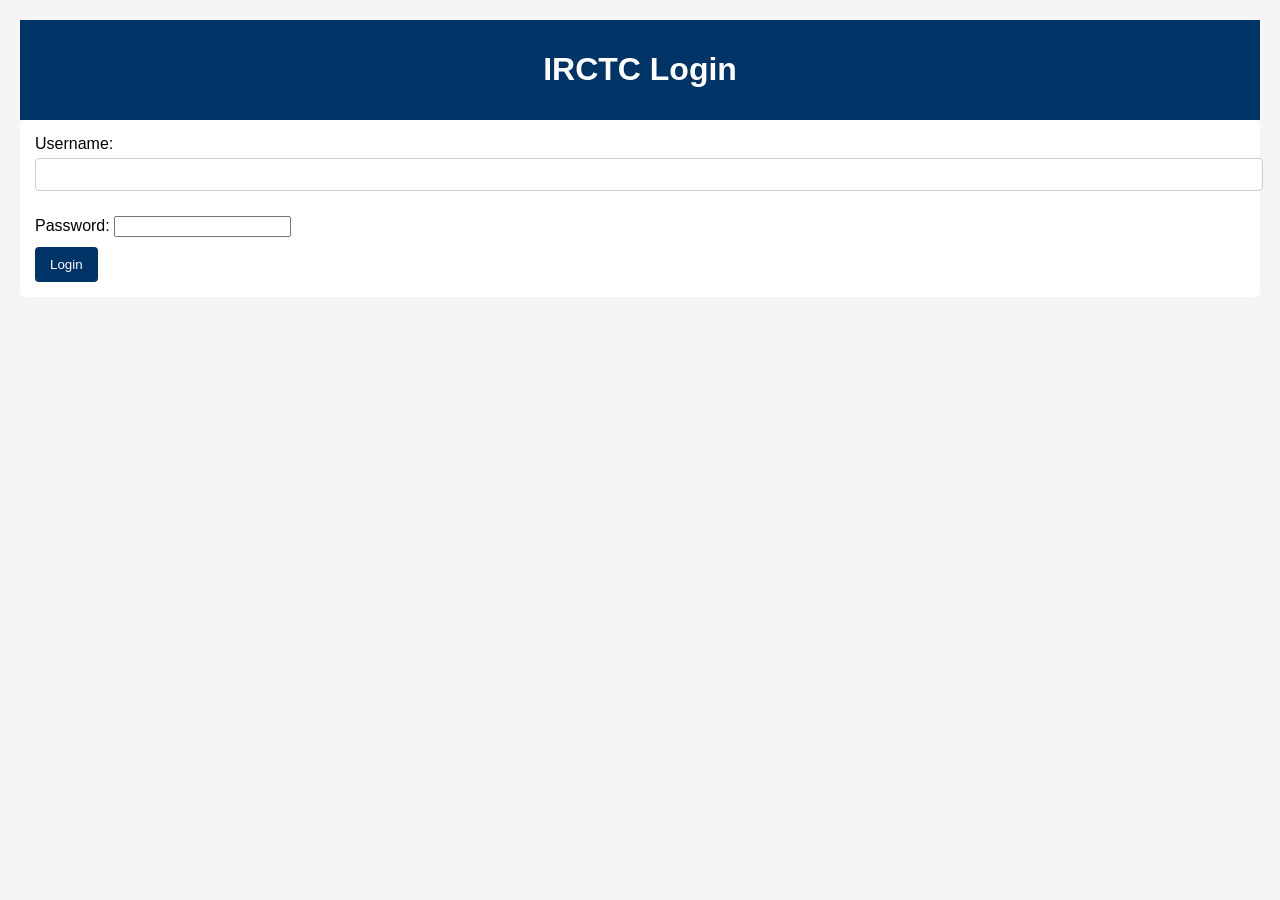
<file: confirm.html>
<!DOCTYPE html>
<html lang="en">
<head>
  <meta charset="UTF-8" />
  <title>Booking Confirmation</title>
  <link rel="stylesheet" href="styles.css" />
</head>
<body>
  <script>
    if (localStorage.getItem('loggedIn') !== 'true') {
      window.location.href = 'login.html';
    }
  </script>

  <header>
    <h1>Booking Confirmation</h1>
  </header>

  <main style="padding: 20px;">
    <h2>Thank you for booking!</h2>
    <p>Your ticket has been confirmed.</p>
    <p><strong>Train:</strong> Rajdhani Express</p>
    <p><strong>Time:</strong> 10:00 AM</p>
    <p><strong>From:</strong> <span id="fromText"></span></p>
    <p><strong>To:</strong> <span id="toText"></span></p>
    <button onclick="window.location.href='index.html'">Book Another Ticket</button>
  </main>

  <script>
    document.getElementById('fromText').innerText = localStorage.getItem('from') || '-';
    document.getElementById('toText').innerText = localStorage.getItem('to') || '-';
  </script>
</body>
</html>
</file>
<file: styles.css>
body {
  font-family: Arial, sans-serif;
  margin: 20px;
  background-color: #f5f5f5;
}

header {
  background-color: #003366;
  color: white;
  padding: 10px;
  text-align: center;
}

form {
  background-color: white;
  padding: 15px;
  margin-bottom: 20px;
  border-radius: 5px;
}

label {
  display: block;
  margin-bottom: 10px;
}

input[type="text"],
input[type="number"] {
  width: 100%;
  padding: 8px;
  margin-top: 5px;
  margin-bottom: 15px;
  border: 1px solid #ccc;
  border-radius: 4px;
}

button {
  background-color: #003366;
  color: white;
  padding: 10px 15px;
  border: none;
  border-radius: 4px;
  cursor: pointer;
}

button:hover {
  background-color: #0059b3;
}

#trainResults,
#predictionResult {
  background-color: white;
  padding: 15px;
  border-radius: 5px;
}
</file>
